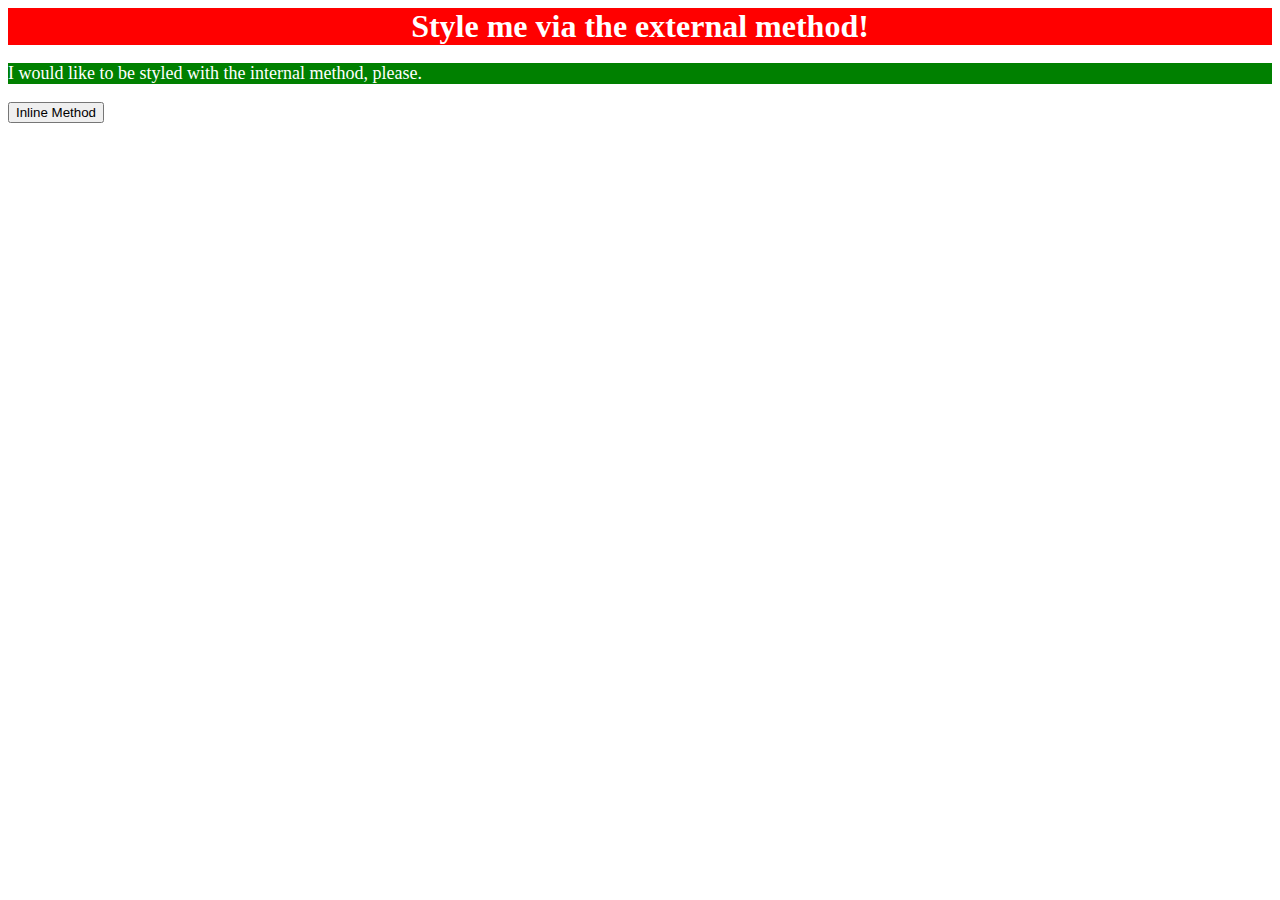
<file: foundations/intro-to-css/01-css-methods/index.html>
<!DOCTYPE html>
<html lang="en">
  <head>
    <link rel="stylesheet" href="styles.css">
    
    <style>
      p {
      color: white;
      background-color: green;
      font-size: 18px;
      }
    </style>

    <meta charset="UTF-8">
    <meta http-equiv="X-UA-Compatible" content="IE=edge">
    <meta name="viewport" content="width=device-width, initial-scale=1.0">
    <title>Methods for Adding CSS</title>
  </head>
  <body>
    <div>Style me via the external method!</div>
    <p>I would like to be styled with the internal method, please.</p>
    <button>Inline Method</button>
  </body>
</html>
</file>
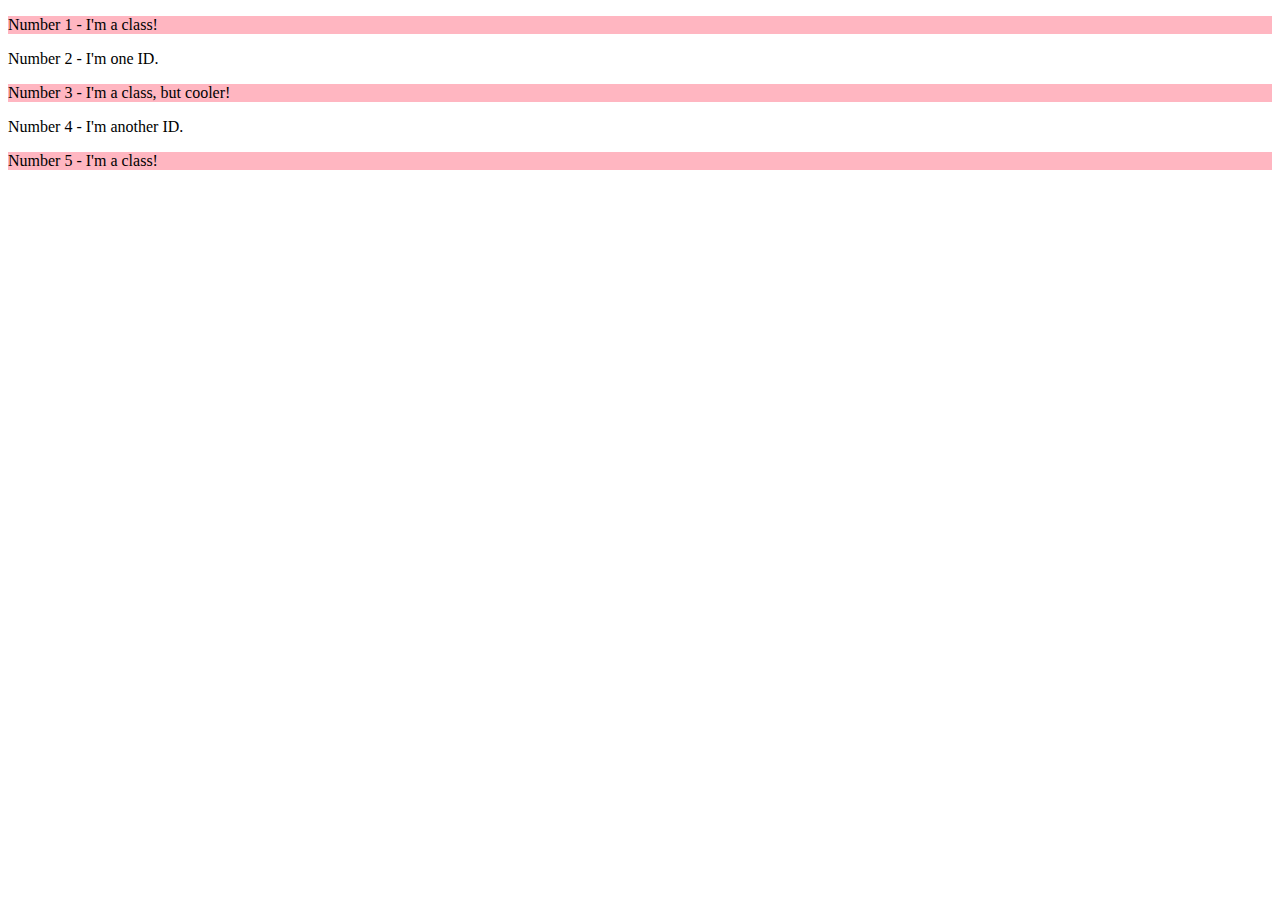
<file: foundations/intro-to-css/02-class-id-selectors/index.html>
<!DOCTYPE html>
<html lang="en">
  <head>
    <meta charset="UTF-8">
    <meta http-equiv="X-UA-Compatible" content="IE=edge">
    <meta name="viewport" content="width=device-width, initial-scale=1.0">
    <title>Class and ID Selectors</title>
    <link rel="stylesheet" href="style.css">
  </head>
  <body>
    <p>Number 1 - I'm a class!</p>
    <div id="number2-id">Number 2 - I'm one ID.</div>
    <p>Number 3 - I'm a class, but cooler!</p>
    <div id="num4-id">Number 4 - I'm another ID.</div>
    <p>Number 5 - I'm a class!</p>
  </body>
</html>
</file>
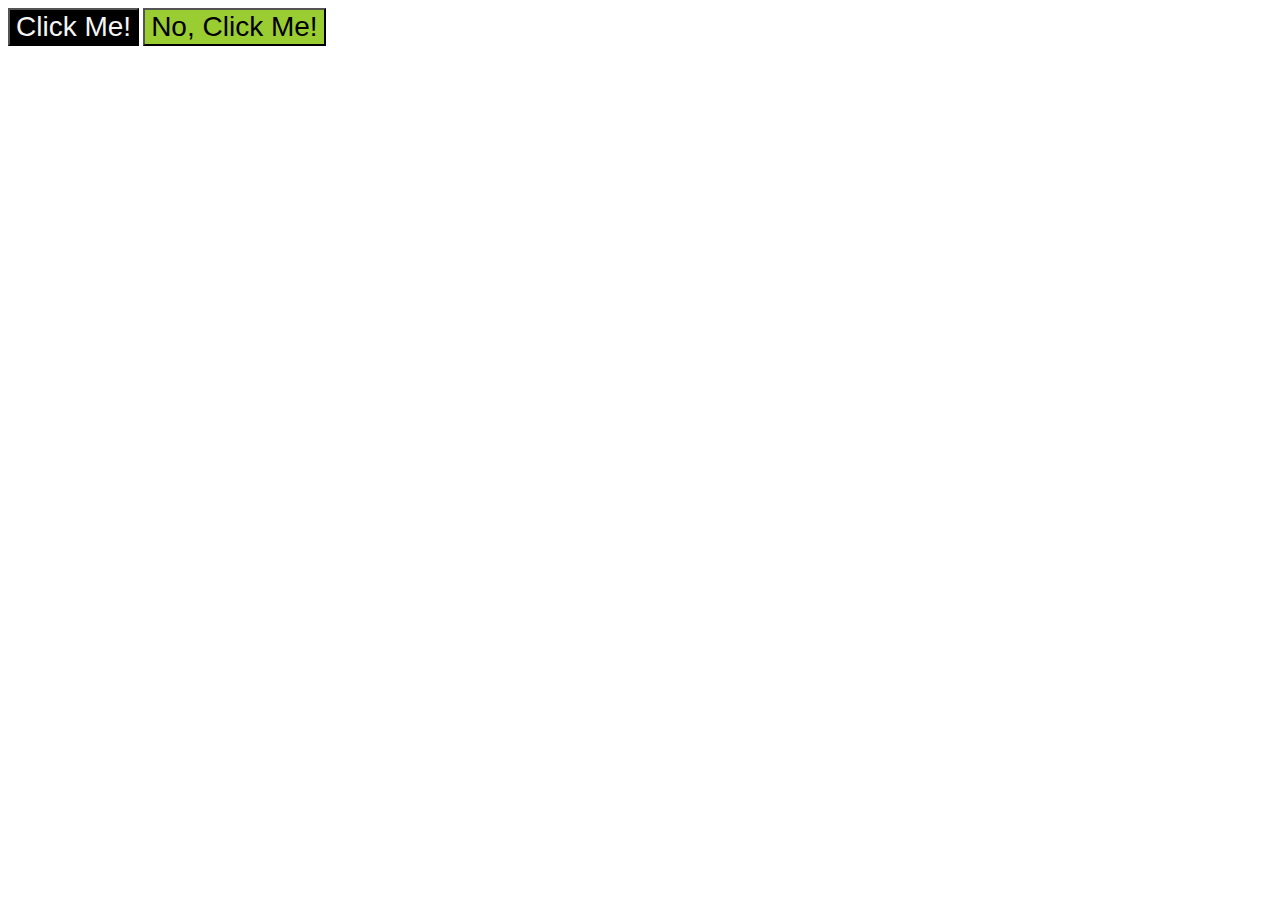
<file: foundations/intro-to-css/03-grouping-selectors/index.html>
<!DOCTYPE html>
<html lang="en">
  <head>
    <meta charset="UTF-8">
    <meta http-equiv="X-UA-Compatible" content="IE=edge">
    <meta name="viewport" content="width=device-width, initial-scale=1.0">
    <title>Grouping Selectors</title>
    <link rel="stylesheet" href="style.css">
  </head>
  <body>
    <button id="blackBttn">Click Me!</button>
    <button id="yellowBttn">No, Click Me!</button>
  </body>
</html>
</file>
<file: foundations/intro-to-css/01-css-methods/styles.css>
/* styles.css */

div {
    color: white;
    background-color: red;
    text-align: center;
    font-size: 32px;
    font-weight: 700;
}
</file>
<file: foundations/intro-to-css/02-class-id-selectors/style.css>
/* Add CSS Styling */

p {
    background-color: #ffb6c1
}
</file>
<file: foundations/intro-to-css/03-grouping-selectors/style.css>
/* Add CSS Styling */

button {
    font-size: 28px;
    font-family: Helvetica, 'Times New Roman', sans-serif;
}

 #blackBttn {
    background-color: black;
    color: whitesmoke;
 }

 #yellowBttn {
    background-color: yellowgreen;
 }
</file>
